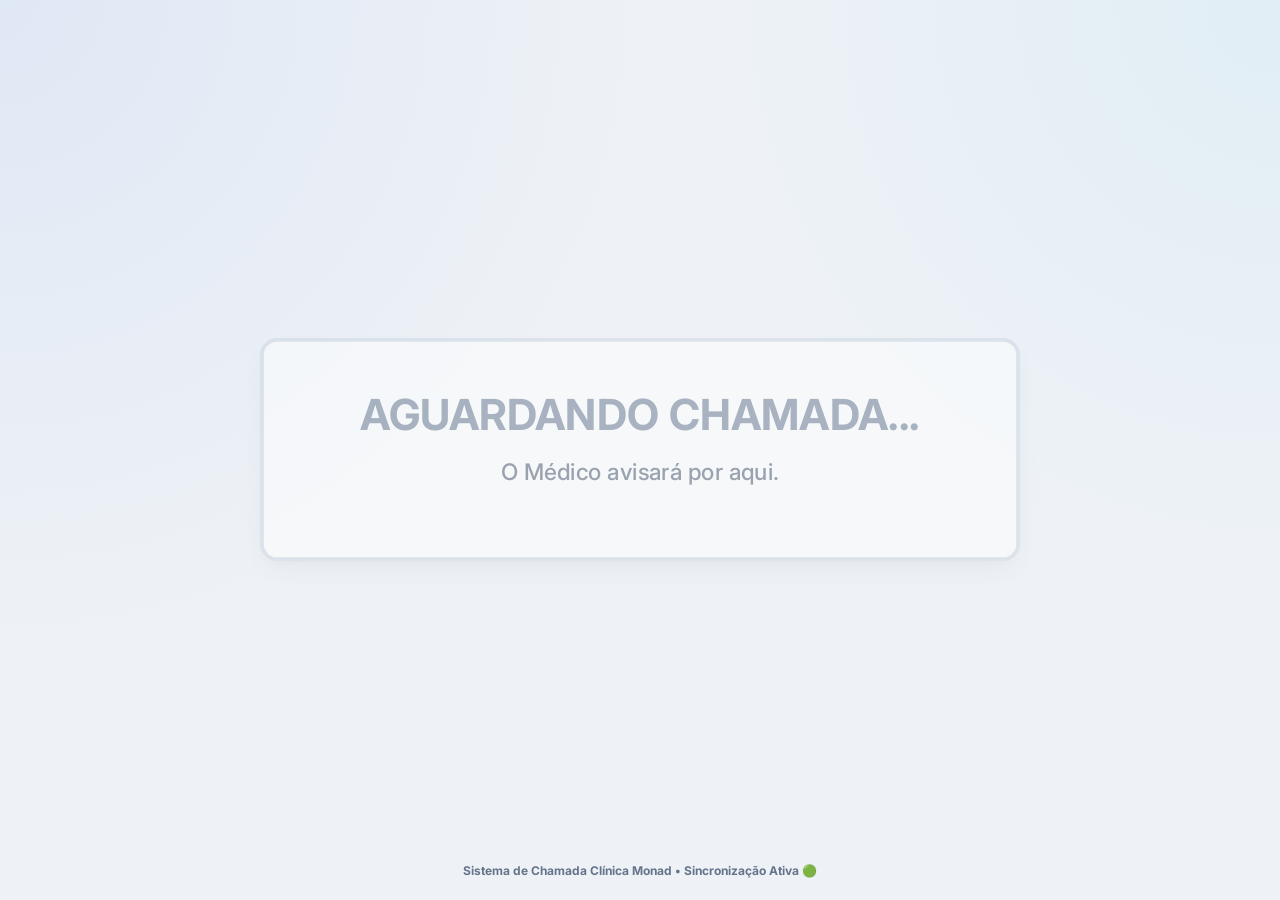
<file: chamada.html>
<!DOCTYPE html>
<html lang="pt-BR">
<head>
    <meta charset="UTF-8">
    <meta name="viewport" content="width=device-width, initial-scale=1.0">
    <title>Painel de Chamada - Monad</title>
    <link rel="stylesheet" href="styles/styles.css">
    <script>
        if (localStorage.getItem('monad_theme') === 'dark') {
            document.documentElement.setAttribute('data-theme', 'dark');
        }
    </script>
    <style>
        body { display: flex; flex-direction: column; height: 100vh; overflow: hidden; justify-content: center; align-items: center; background-color: var(--bg-slate); transition: background-color 0.5s ease;}
        .painel-aviso { background: var(--surface); padding: 50px; border-radius: var(--radius-lg); box-shadow: var(--shadow-float); text-align: center; border: 4px solid var(--border-strong); width: 80%; max-width: 800px; transform: scale(0.95); opacity: 0.5; transition: all 0.4s ease; }
        
        /* Classe ativada quando o médico clica no botão */
        .chamando { transform: scale(1); opacity: 1; border-color: var(--accent); box-shadow: 0 0 40px var(--accent-ring); }
        .chamando h1 { color: var(--accent) !important; }
        
        h1 { font-size: 45px; margin: 0; color: var(--text-muted); line-height: 1.2; text-transform: uppercase;}
        h2 { font-size: 24px; color: var(--text-secondary); margin-top: 15px; font-weight: 500; }
        .rodape-info { position: absolute; bottom: 20px; font-size: 12px; color: var(--text-muted); font-weight: bold;}
    </style>
</head>
<body>
    <!-- Áudio do "Ding-Dong" (Link público seguro) -->
    <audio id="som-chamada" src="https://cdn.pixabay.com/download/audio/2022/03/15/audio_c8b8175b5f.mp3?filename=airport-ding-dong-89025.mp3" preload="auto"></audio>

    <div class="painel-aviso" id="caixa-aviso">
        <h1 id="nome-paciente">AGUARDANDO CHAMADA...</h1>
        <h2 id="sala-paciente">O Médico avisará por aqui.</h2>
    </div>

    <div class="rodape-info">Sistema de Chamada Clínica Monad • Sincronização Ativa 🟢</div>

    <script>
        // COLOQUE O SEU URL DO GOOGLE SCRIPT AQUI
        const URL_GOOGLE_SCRIPT = "https://script.google.com/macros/s/AKfycbyf3csqhMdP2uwUa0JXNZ0zdCWji4W3UOngOK26DSWxf0OlNzyMxEwBJdDhuwZN06DXig/exec";
        
        let ultimaChamadaRegistada = 0;
        const nomePaciente = document.getElementById('nome-paciente');
        const salaPaciente = document.getElementById('sala-paciente');
        const caixaAviso = document.getElementById('caixa-aviso');
        const somChamada = document.getElementById('som-chamada');

        // Para permitir o áudio automático no navegador, o utilizador precisa clicar na tela 1 vez.
        document.body.addEventListener('click', () => {
            somChamada.play().then(() => { somChamada.pause(); somChamada.currentTime = 0; }).catch(e => console.log(e));
        }, { once: true });

        function verificarChamada() {
            fetch(`${URL_GOOGLE_SCRIPT}?obterChamada=true`)
                .then(r => r.json())
                .then(data => {
                    if (data && data.timestamp) {
                        // Se o timestamp for MAIOR que o que temos guardado, é uma chamada NOVA!
                        if (data.timestamp > ultimaChamadaRegistada) {
                            ultimaChamadaRegistada = data.timestamp;
                            
                            // Atualiza a tela
                            nomePaciente.textContent = data.nome;
                            salaPaciente.innerHTML = "Dirija-se ao <strong>Consultório Médico</strong>";
                            
                            // Efeito visual e sonoro
                            caixaAviso.classList.add('chamando');
                            somChamada.play().catch(e => console.log("Clique na tela uma vez para ativar o som."));
                            
                            // Remove o destaque visual após 10 segundos
                            setTimeout(() => {
                                caixaAviso.classList.remove('chamando');
                                nomePaciente.textContent = "AGUARDANDO CHAMADA...";
                                salaPaciente.textContent = "O Médico avisará por aqui.";
                            }, 15000);
                        }
                    }
                }).catch(err => console.error(err));
        }

        // Verifica a cada 3 segundos
        setInterval(verificarChamada, 3000);
    </script>
</body>
</html>
</file>
<file: styles/styles.css>
/* =========================================
   SISTEMA DE DESIGN - CLÍNICA MONAD
   Fonte: Inter (Acessibilidade e Elegância)
   ========================================= */
@import url('https://fonts.googleapis.com/css2?family=Inter:wght@400;500;600;700&display=swap');

:root {
    --bg-slate: #eef2f6;
    --surface: #ffffff;
    --surface-muted: #f8fafc;
    --surface-strong: #e2e8f0;

    --primary-dark: #0f172a;
    --primary-main: #1e293b;

    --accent: #2563eb;
    --accent-strong: #1d4ed8;
    --accent-hover: #1e40af;
    --accent-soft: rgba(37, 99, 235, 0.1);
    --accent-ring: rgba(37, 99, 235, 0.22);

    --text-strong: #0f172a;
    --text-primary: #0f172a;
    --text-main: #334155;
    --text-secondary: #475569;
    --text-muted: #64748b;

    --border: #e2e8f0;
    --border-light: rgba(226, 232, 240, 0.7);
    --border-strong: #cbd5e1;
    --border-hover: #94a3b8;

    --success: #059669;
    --success-soft: rgba(5, 150, 105, 0.12);
    --success-border: rgba(5, 150, 105, 0.35);

    --warning: #d97706;
    --warning-soft: rgba(217, 119, 6, 0.14);
    --warning-border: rgba(217, 119, 6, 0.35);

    --danger: #dc2626;
    --danger-soft: rgba(220, 38, 38, 0.12);

    --radius-sm: 8px;
    --radius-md: 14px;
    --radius-lg: 18px;

    --shadow-float: 0 12px 28px -8px rgba(15, 23, 42, 0.08), 0 4px 12px -4px rgba(15, 23, 42, 0.04);
    --shadow-hover: 0 16px 32px -10px rgba(15, 23, 42, 0.12), 0 6px 14px -6px rgba(37, 99, 235, 0.08);
    --shadow-btn: 0 6px 16px -4px rgba(37, 99, 235, 0.35);
}

[data-theme="dark"] {
    --bg-slate: #0b1120;
    --surface: #131c31;
    --surface-muted: #0f172a;
    --surface-strong: #1e293b;

    --primary-dark: #f8fafc;
    --primary-main: #cbd5e1;

    --accent: #3b82f6;
    --accent-strong: #60a5fa;
    --accent-hover: #93c5fd;
    --accent-soft: rgba(59, 130, 246, 0.18);
    --accent-ring: rgba(59, 130, 246, 0.35);

    --text-strong: #f8fafc;
    --text-primary: #f8fafc;
    --text-main: #cbd5e1;
    --text-secondary: #cbd5e1;
    --text-muted: #94a3b8;

    --border: #24324b;
    --border-light: rgba(51, 65, 85, 0.6);
    --border-strong: #334155;
    --border-hover: #475569;

    --success: #10b981;
    --success-soft: rgba(16, 185, 129, 0.18);
    --success-border: rgba(16, 185, 129, 0.38);

    --warning: #f59e0b;
    --warning-soft: rgba(245, 158, 11, 0.18);
    --warning-border: rgba(245, 158, 11, 0.38);

    --danger: #ef4444;
    --danger-soft: rgba(239, 68, 68, 0.18);

    --shadow-float: 0 14px 30px -8px rgba(0, 0, 0, 0.55), 0 4px 12px -4px rgba(0, 0, 0, 0.35);
    --shadow-hover: 0 20px 36px -10px rgba(0, 0, 0, 0.7), 0 6px 16px -6px rgba(59, 130, 246, 0.2);
    --shadow-btn: 0 6px 18px -4px rgba(37, 99, 235, 0.45);
}

*, *::before, *::after { box-sizing: border-box; }

body {
    font-family: 'Inter', system-ui, -apple-system, sans-serif;
    margin: 0;
    padding: 0;
    background:
        radial-gradient(circle at top left, rgba(37, 99, 235, 0.07), transparent 42%),
        radial-gradient(circle at top right, rgba(14, 165, 233, 0.06), transparent 38%),
        var(--bg-slate);
    color: var(--text-main);
    line-height: 1.6;
    min-height: 100vh;
    -webkit-font-smoothing: antialiased;
    transition: background-color 0.25s ease, color 0.25s ease;
}

/* =========================================
   CABEÇALHO E NAVEGAÇÃO MODERNA
   ========================================= */
header {
    background: linear-gradient(135deg, #0b132b 0%, #172554 48%, #1d4ed8 100%);
    color: #ffffff;
    padding: 26px 24px 22px;
    text-align: center;
    position: relative;
    box-shadow: 0 10px 25px -10px rgba(15, 23, 42, 0.35);
    border-bottom: 1px solid rgba(255, 255, 255, 0.1);
}

[data-theme="dark"] header {
    background: linear-gradient(135deg, #050814 0%, #0f172a 55%, #172554 100%);
    border-bottom: 1px solid var(--border);
    box-shadow: 0 10px 25px -12px rgba(0, 0, 0, 0.75);
}

header h1 {
    margin: 0;
    font-size: 26px;
    font-weight: 700;
    letter-spacing: -0.6px;
    text-align: center;
}

header h2 {
    margin: 6px 0 20px 0;
    font-size: 14px;
    font-weight: 500;
    color: #bfdbfe;
    letter-spacing: 0.2px;
    text-align: center;
}

.header-controls {
    position: absolute;
    right: 22px;
    top: 22px;
    display: flex;
    align-items: center;
    gap: 10px;
}

nav ul {
    list-style: none;
    padding: 6px;
    margin: 0 auto;
    display: inline-flex;
    justify-content: center;
    flex-wrap: wrap;
    gap: 6px;
    background: rgba(255, 255, 255, 0.08);
    border: 1px solid rgba(255, 255, 255, 0.14);
    border-radius: 12px;
    backdrop-filter: blur(10px);
}

nav a {
    color: #e2e8f0;
    text-decoration: none;
    font-weight: 600;
    font-size: 13.5px;
    padding: 9px 15px;
    border-radius: 8px;
    transition: all 0.2s cubic-bezier(0.4, 0, 0.2, 1);
    display: inline-block;
}

nav a:hover {
    background-color: rgba(255, 255, 255, 0.16);
    color: #ffffff;
    transform: translateY(-1px);
}

nav a:active {
    transform: translateY(0);
}

main {
    max-width: 1240px;
    margin: 34px auto 48px;
    padding: 0 20px;
}

/* =========================================
   FORMULÁRIOS E PAINÉIS
   ========================================= */
button, input, select, textarea { font-family: inherit; }
label { font-size: 13.5px; color: var(--text-main); font-weight: 600; }
input[type="checkbox"], input[type="radio"] {
    margin-right: 10px;
    accent-color: var(--accent);
    cursor: pointer;
    width: 16px;
    height: 16px;
}

.painel-recepcao {
    background: var(--surface);
    padding: 28px 30px;
    border: 1px solid var(--border);
    border-radius: var(--radius-lg);
    margin-bottom: 36px;
    box-shadow: var(--shadow-float);
    transition: box-shadow 0.25s ease, border-color 0.25s ease;
}

.painel-recepcao h2 {
    margin-top: 0;
    color: var(--text-strong);
    font-size: 21px;
    font-weight: 700;
    letter-spacing: -0.3px;
    border-bottom: 1px solid var(--border);
    padding-bottom: 14px;
    margin-bottom: 22px;
}

fieldset {
    border: 1px solid var(--border);
    border-radius: var(--radius-md);
    padding: 20px 22px;
    margin-bottom: 22px;
    background-color: var(--surface-muted);
    transition: border-color 0.2s ease;
}

fieldset:hover {
    border-color: var(--border-hover);
}

legend {
    font-weight: 700;
    background: var(--surface);
    padding: 5px 14px;
    color: var(--accent);
    border-radius: 999px;
    border: 1px solid var(--border);
    font-size: 12px;
    letter-spacing: 0.5px;
    text-transform: uppercase;
    box-shadow: 0 2px 6px rgba(0, 0, 0, 0.04);
}

.form-group { margin-bottom: 18px; }
.row { display: grid; grid-template-columns: repeat(auto-fit, minmax(250px, 1fr)); gap: 20px; }
.row label { display: flex; flex-direction: column; gap: 7px; }

.master-input {
    padding: 11px 14px;
    border: 1px solid var(--border-strong);
    border-radius: var(--radius-sm);
    width: 100%;
    font-size: 14px;
    color: var(--text-strong);
    background-color: var(--surface);
    transition: all 0.2s ease;
}

.master-input:focus {
    outline: none;
    border-color: var(--accent);
    box-shadow: 0 0 0 4px var(--accent-ring);
}

.master-input::placeholder { color: var(--text-muted); }

.btn-imprimir, .btn-login {
    background: linear-gradient(135deg, var(--accent) 0%, var(--accent-strong) 100%);
    color: #ffffff;
    padding: 13px 26px;
    border: none;
    border-radius: 10px;
    font-size: 15px;
    font-weight: 600;
    cursor: pointer;
    width: auto;
    min-width: 200px;
    transition: all 0.2s cubic-bezier(0.4, 0, 0.2, 1);
    box-shadow: var(--shadow-btn);
}

.btn-imprimir:hover, .btn-login:hover {
    transform: translateY(-2px);
    box-shadow: 0 10px 20px -6px rgba(37, 99, 235, 0.45);
    filter: brightness(1.04);
}

.btn-imprimir:active, .btn-login:active {
    transform: translateY(0);
}

/* =========================================
   GRID DE TIPOS E EXAMES
   ========================================= */
.tipo-exame-grid {
    display: grid;
    grid-template-columns: repeat(auto-fit, minmax(195px, 1fr));
    gap: 10px;
    padding: 8px 0;
}

.tipo-exame-grid label {
    font-size: 13px;
    color: var(--text-main);
    display: flex;
    align-items: center;
    gap: 8px;
    padding: 11px 14px;
    border: 1px solid var(--border);
    border-radius: 10px;
    background-color: var(--surface);
    cursor: pointer;
    transition: all 0.18s ease;
}

.tipo-exame-grid label:hover {
    border-color: var(--accent);
    background-color: var(--accent-soft);
    transform: translateY(-1px);
}

.exames-grid-master {
    display: grid;
    grid-template-columns: repeat(auto-fit, minmax(275px, 1fr));
    gap: 22px;
}

.exames-grid-master h4 {
    margin-top: 0;
    color: var(--text-strong);
    border-bottom: 2px solid var(--border);
    padding-bottom: 8px;
    font-size: 14.5px;
    font-weight: 700;
}

.exames-grid-master label {
    display: flex;
    align-items: center;
    margin-bottom: 8px;
    cursor: pointer;
    color: var(--text-main);
    font-size: 13.5px;
    font-weight: 500;
    padding: 6px 8px;
    border-radius: 6px;
    transition: all 0.15s ease;
}

.exames-grid-master label:hover {
    background: var(--surface-strong);
    color: var(--text-strong);
}

.scroll-box {
    max-height: 280px;
    overflow-y: auto;
    border: 1px solid var(--border);
    border-radius: 10px;
    padding: 14px;
    background-color: var(--surface);
    scrollbar-width: thin;
}

.scroll-box::-webkit-scrollbar { width: 6px; }
.scroll-box::-webkit-scrollbar-track { background: var(--surface-muted); border-radius: 6px; }
.scroll-box::-webkit-scrollbar-thumb { background: var(--border-hover); border-radius: 6px; }

/* =========================================
   FICHAS SETORIAIS (TELA)
   ========================================= */
.area-impressao { display: flex; flex-direction: column; gap: 30px; }
.ficha-setor { background: #ffffff; border: 1px solid var(--border-strong); padding: 25px; border-radius: var(--radius-md); display: flex; flex-direction: column; box-shadow: var(--shadow-float); }
.cabecalho-setor { border-bottom: 2px dashed var(--border-strong); padding-bottom: 15px; margin-bottom: 15px; }
.cabecalho-setor h2 { text-align: center; background: #f1f5f9; padding: 10px; margin: 0 0 15px 0; font-size: 16px; border: 1px solid #e2e8f0; border-radius: 6px; color: #1e293b; }
.linha-info { display: flex; justify-content: space-between; margin-bottom: 8px; font-size: 14px; }
.info-maior { flex: 0.7; color: #475569; }
.info-menor { flex: 0.3; text-align: right; color: #475569; }
.dados-espelhados span { color: #0f172a; font-weight: 700; }
.corpo-setor { flex: 1; }
.corpo-setor h3 { margin-top: 0; font-size: 14px; color: #64748b; text-transform: uppercase; margin-bottom: 12px; }
.lista-exames-print { margin: 0; padding-left: 20px; column-width: 250px; column-gap: 30px; }
.lista-exames-print li { font-size: 14px; margin-bottom: 8px; list-style-type: disc; font-weight: 600; color: #1e293b; }
.lista-exames-print li.vazio { color: #94a3b8; list-style-type: none; margin-left: 0; font-style: italic; font-weight: normal; }
.tabela-audiometria { width: 100%; border-collapse: collapse; margin-top: 10px; border-radius: 4px; overflow: hidden; }
.tabela-audiometria th, .tabela-audiometria td { border: 1px solid #cbd5e1; padding: 8px; text-align: center; font-size: 13px; }
.tabela-audiometria th { background: #f8fafc; color: #475569; }
.rodape-setor { margin-top: 30px; display: flex; justify-content: flex-end; }
.area-assinatura { border-top: 1px solid #000000; width: 300px; text-align: center; padding-top: 8px; font-size: 13px; font-weight: 500; color: #334155; }

/* =========================================
   BOTÕES DE CONTROLE
   ========================================= */
.btn-header-outline {
    background-color: rgba(255, 255, 255, 0.14);
    color: #ffffff;
    border: 1px solid rgba(255, 255, 255, 0.32);
    padding: 8px 14px;
    border-radius: 8px;
    font-weight: 600;
    font-size: 13px;
    cursor: pointer;
    transition: all 0.2s ease;
    backdrop-filter: blur(6px);
}
.btn-header-outline:hover {
    background-color: rgba(255, 255, 255, 0.24);
    transform: translateY(-1px);
}

.btn-header-danger {
    background-color: var(--danger);
    color: #ffffff;
    border: none;
    padding: 8px 15px;
    border-radius: 8px;
    font-weight: 600;
    font-size: 13px;
    cursor: pointer;
    transition: all 0.2s ease;
    box-shadow: 0 4px 10px -2px rgba(220, 38, 38, 0.45);
}
.btn-header-danger:hover {
    filter: brightness(1.08);
    transform: translateY(-1px);
}

.btn-inserir-seguro {
    background: linear-gradient(135deg, var(--accent) 0%, var(--accent-strong) 100%);
    color: #ffffff;
    border: none;
    border-radius: 8px;
    padding: 9px 16px;
    font-size: 13px;
    cursor: pointer;
    font-weight: 600;
    transition: all 0.2s ease;
    box-shadow: var(--shadow-btn);
}
.btn-inserir-seguro:hover {
    transform: translateY(-1px);
    filter: brightness(1.05);
}

.btn-theme-toggle {
    background: rgba(255, 255, 255, 0.14);
    border: 1px solid rgba(255, 255, 255, 0.25);
    border-radius: 9px;
    font-size: 18px;
    line-height: 1;
    cursor: pointer;
    padding: 7px 10px;
    transition: all 0.2s ease;
    color: #ffffff;
    backdrop-filter: blur(6px);
}
.btn-theme-toggle:hover {
    transform: scale(1.06) rotate(8deg);
    background: rgba(255, 255, 255, 0.24);
}

[data-theme="dark"] .tabela-liberacao td {
    border-color: var(--border);
    color: var(--text-main);
}

/* =========================================
   RESPONSIVIDADE MOBILE
   ========================================= */
@media (max-width: 768px) {
    header { padding: 20px 15px; display: flex; flex-direction: column; align-items: center; }
    header h1 { font-size: 22px; }
    header h2 { font-size: 13px; margin-bottom: 12px; }

    .header-controls {
        position: static;
        justify-content: center;
        margin-top: 12px;
        width: 100%;
        flex-wrap: wrap;
    }

    nav ul { width: 100%; border-radius: 12px; }
    .header-controls button { font-size: 12px; padding: 8px 12px; }

    main { margin: 20px auto 36px; padding: 0 12px; }
    .painel-recepcao { padding: 18px 15px; border-radius: var(--radius-md); }

    .row { grid-template-columns: 1fr; gap: 15px; }
    .btn-imprimir, .btn-login { width: 100%; min-width: unset; }
    .exames-grid-master { grid-template-columns: 1fr; }
}

/* =======================================================
   REGRAS DE IMPRESSÃO (A4)
   ======================================================= */
@media print {
    *, *::before, *::after { box-sizing: border-box !important; }
    @page { size: A4; margin: 4mm; }
    header, nav, footer, .no-print, .painel-recepcao { display: none !important; }
    body, [data-theme="dark"] body { background-color: #ffffff !important; margin: 0; padding: 0; color: #000000 !important; }
    main { margin: 0; padding: 0; max-width: 100%; }

    .area-impressao { display: flex; flex-direction: column; justify-content: flex-start; height: 282mm; gap: 3mm; margin: 0; padding: 0; overflow: hidden; }
    .ficha-setor, [data-theme="dark"] .ficha-setor { border: 1px dashed #666666 !important; padding: 3mm 5mm !important; margin: 0 !important; border-radius: 0; box-shadow: none; display: flex; flex-direction: column; background: #ffffff !important; }
    #setor-audio { flex: 0 0 80mm; }
    #setor-raiox { flex: 0 1 auto; min-height: 45mm; }
    #setor-clinico, #setor-lab { flex: 1 1 auto; min-height: 55mm; }

    .cabecalho-setor, [data-theme="dark"] .cabecalho-setor { border-bottom: 1px solid #000000 !important; padding-bottom: 4px; margin-bottom: 6px; }
    .cabecalho-setor h2, [data-theme="dark"] .cabecalho-setor h2 { background: #f0f0f0 !important; -webkit-print-color-adjust: exact; print-color-adjust: exact; font-size: 12px; padding: 3px; margin: 0 0 6px 0; border: 1px solid #000000 !important; border-radius: 0; color: #000000 !important; }
    .linha-info, [data-theme="dark"] .linha-info { margin-bottom: 3px; font-size: 11px; flex-direction: row; align-items: center; color: #000000 !important; }
    .dados-espelhados span, [data-theme="dark"] .dados-espelhados span { color: #000000 !important; }
    .corpo-setor h3, [data-theme="dark"] .corpo-setor h3 { font-size: 11px; margin: 4px 0; color: #000000 !important; }

    .lista-exames-print { margin: 0; padding-left: 15px; column-width: 130px; column-gap: 15px; }
    .lista-exames-print li, [data-theme="dark"] .lista-exames-print li { font-size: 11px; margin-bottom: 2px; break-inside: avoid; page-break-inside: avoid; color: #000000 !important; }

    .tabela-audiometria { margin-top: 4px; display: table; border-collapse: collapse; }
    .tabela-audiometria th, [data-theme="dark"] .tabela-audiometria th { padding: 4px; font-size: 11px; background-color: #e0e0e0 !important; -webkit-print-color-adjust: exact; print-color-adjust: exact; color: #000000 !important; border: 1px solid #000000 !important; }
    .tabela-audiometria td, [data-theme="dark"] .tabela-audiometria td { padding: 4px; font-size: 11px; height: 35px; border: 1px solid #000000 !important; }

    .rodape-setor { margin-top: auto; }
    .area-assinatura, [data-theme="dark"] .area-assinatura { font-size: 10px; width: 240px; margin-top: 8px; border-top: 1px solid #000000 !important; text-align: center; color: #000000 !important; }

    body.print-compacto .lista-exames-print li { font-size: 9.5px; margin-bottom: 1px; }
    body.print-compacto .corpo-setor h3 { font-size: 10px; margin: 2px 0; }
    body.print-compacto .cabecalho-setor h2 { margin-bottom: 4px; padding: 2px; }
}
</file>
